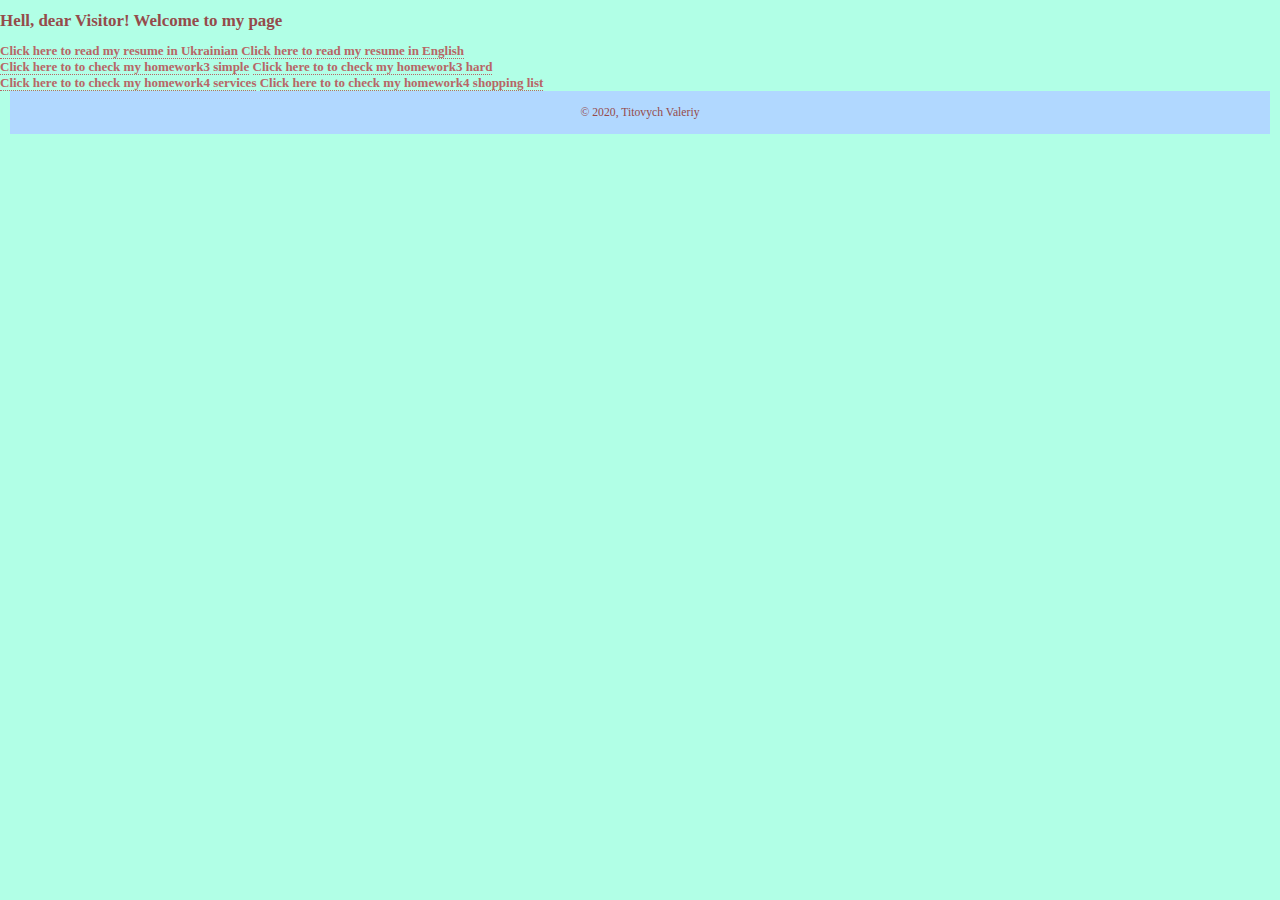
<file: index.html>
<!DOCTYPE html>
<html lang="en">

<head>
    <meta charset="UTF-8">
    <meta name="viewport" content="width=device-width, initial-scale=1.0">
    <title>Valeriy Titovych</title>
    <link rel="stylesheet" type="text/css" href="resume.css">
</head>

<body>
    <h1>Hell, dear Visitor! Welcome to my page</h1>
    <a href="myresumeua.html">Click here to read my resume in Ukrainian</a>
    <a href="myresumeen.html">Click here to read my resume in English</a> <br>
    <a href="/homework3/simple.html">Click here to to check my homework3 simple</a>
    <a href="/homework3/hard.html">Click here to to check my homework3 hard</a> <br>
    <a href="/homework4/part1/services.html">Click here to to check my homework4 services</a>
    <a href="/homework4/part2/shopping-list.html">Click here to to check my homework4 shopping list</a>

    <footer>
        &copy; 2020, Titovych Valeriy
    </footer>
</body>

</html>
</file>
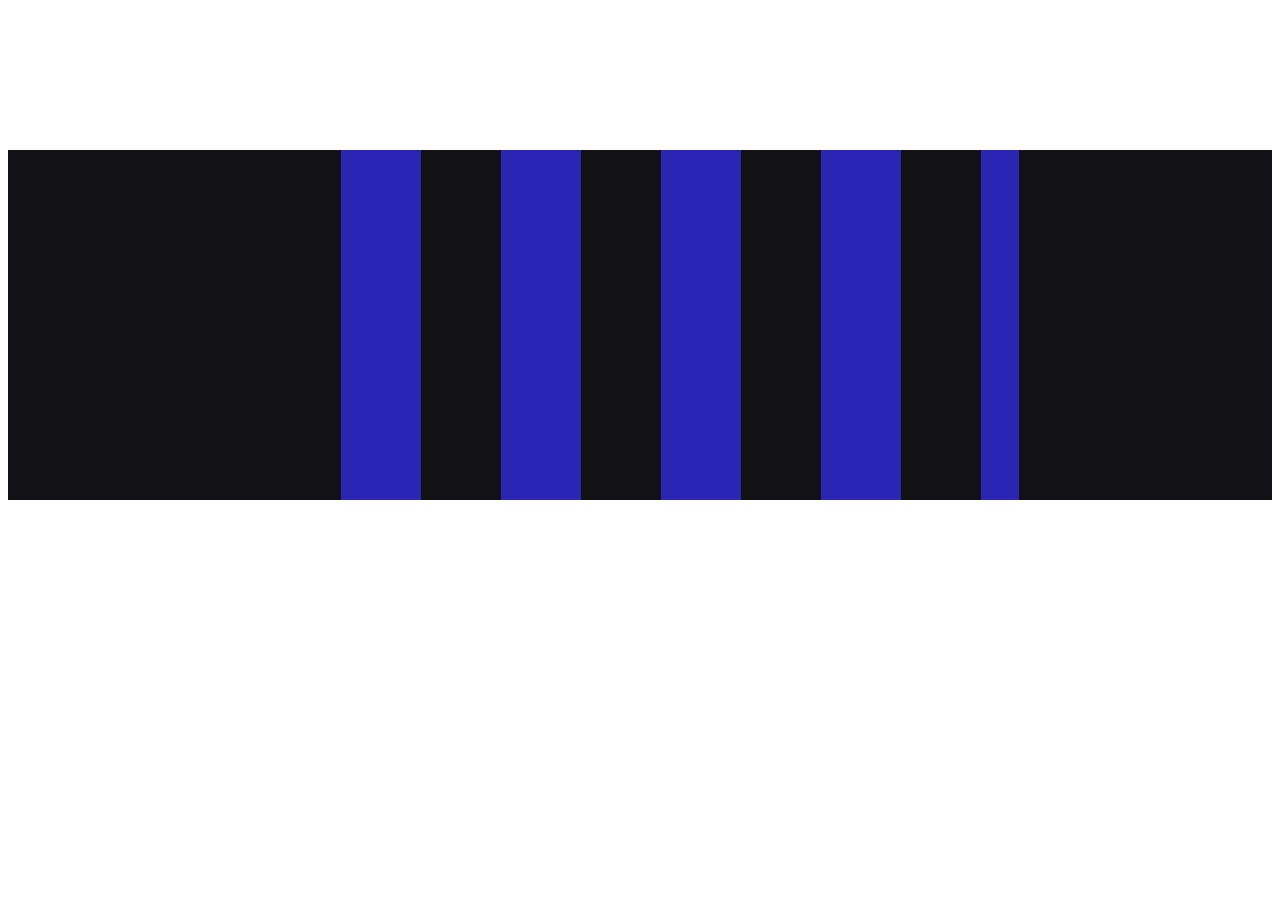
<file: hw5/index.html>
<!DOCTYPE html>
<html lang="en">

<head>
    <meta charset="UTF-8">
    <meta name="viewport" content="width=device-width, initial-scale=1.0">
    <title>Document</title>
    <link rel="stylesheet" href="style.css">
    <link rel="stylesheet" href="./icons/style.css">
</head>

<body>
    <div class="block">
        <div class="center">

        </div>
    </div>
</body>

</html>
</file>
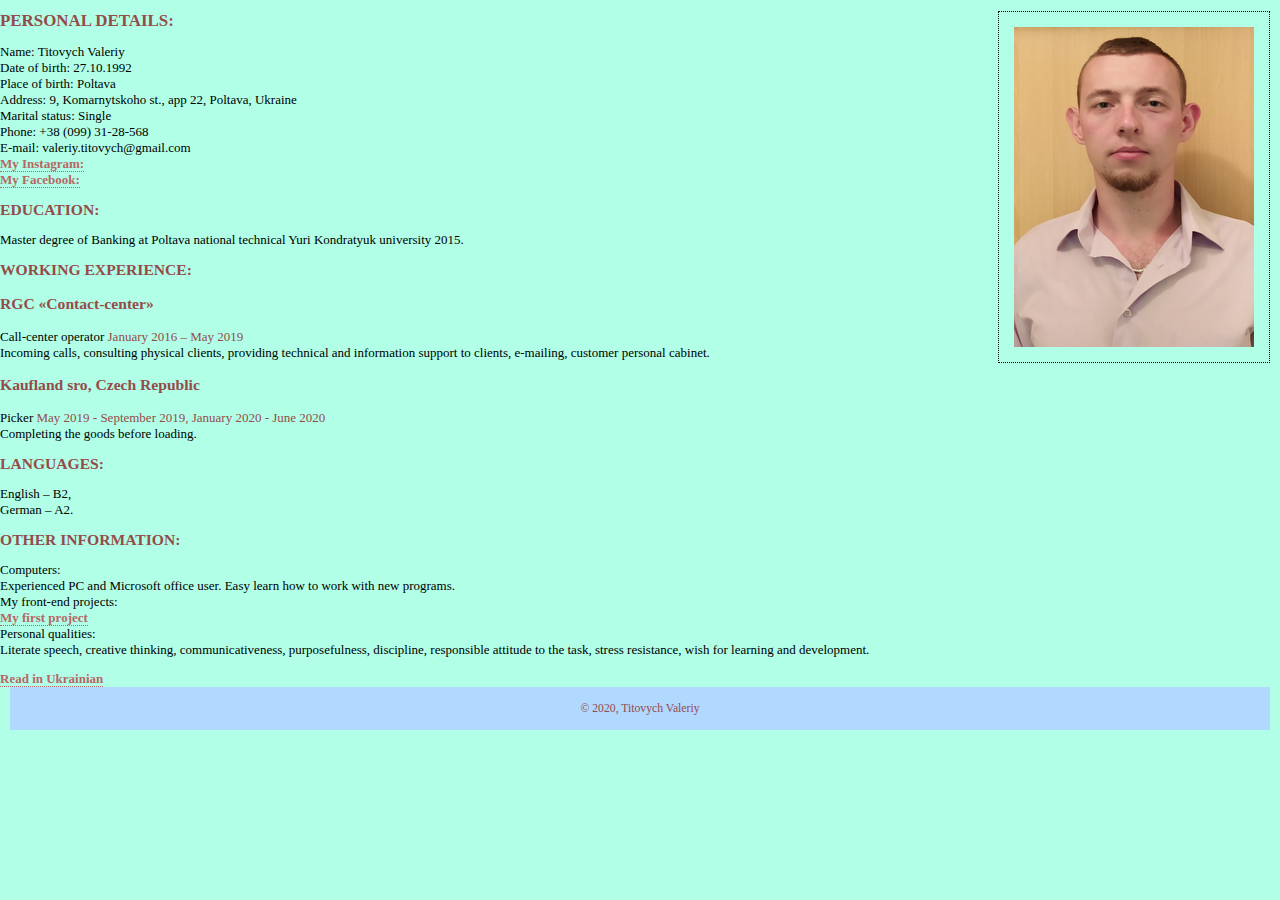
<file: myresumeen.html>
<!DOCTYPE html>
<html lang="en">

<head>
    <meta charset="UTF-8">
    <meta name="viewport" content="width=device-width, initial-scale=1.0">
    <title>Titovych Valeriy Resume</title>
    <link rel="stylesheet" type="text/css" href="resume.css">
</head>

<body>
    <img id="myphoto" src="images/my-photo-thumbnail.png" alt="My photo">
    <div id="personal-details">
        <h1>PERSONAL DETAILS:</h1>
        <p>
            Name: Titovych Valeriy<br>
            Date of birth: 27.10.1992<br>
            Place of birth: Poltava<br>
            Address: 9, Komarnytskoho st., app 22, Poltava, Ukraine<br>
            Marital status: Single<br>
            Phone: +38 (099) 31-28-568<br>
            E-mail: valeriy.titovych@gmail.com<br>
            <a href="http://www.instagram.com/valeriytitovych/?hl=ru">My Instagram:</a> <br>
            <a href="https://www.facebook.com/profile.php?id=100013069983657">My Facebook:</a>
        </p>
    </div>
    <div id="education">
        <h2>EDUCATION:</h2>
        <p>
            Master degree of Banking at Poltava national technical Yuri Kondratyuk university 2015.
        </p>
    </div>
    <div id="work">
        <h2>WORKING EXPERIENCE:</h2>
        <h3>RGC «Contact-center»</h3>
        <p>
            Call-center operator <span>January 2016 – May 2019</span> <br>
            Incoming calls, consulting physical clients, providing technical and information support to clients,
            e-mailing, customer personal cabinet.
        </p>
        <h3>Kaufland sro, Czech Republic</h3>
        <p>
            Picker <span>May 2019 - September 2019, January 2020 - June 2020</span><br>
            Completing the goods before loading.
        </p>
    </div>
    <div id="languages">
        <h2>LANGUAGES:</h2>
        <p>
            English – В2, <br>
            German – A2.
        </p>
    </div>
    <div id="other">
        <h2>OTHER INFORMATION:</h2>
        <p>
            Computers: <br>
            Experienced PC and Microsoft office user. Easy learn how to work with new programs. <br>
            My front-end projects: <br>
            <a href="https://valeriytitovych.github.io/">My first project</a> <br>
            Personal qualities: <br>
            Literate speech, creative thinking, communicativeness, purposefulness, discipline, responsible attitude to
            the task, stress resistance, wish for learning and development.
        </p>
    </div>
    <a href="myresumeua.html">Read in Ukrainian</a>
    <footer>
        &copy; 2020, Titovych Valeriy
    </footer>
</body>

</html>
</file>
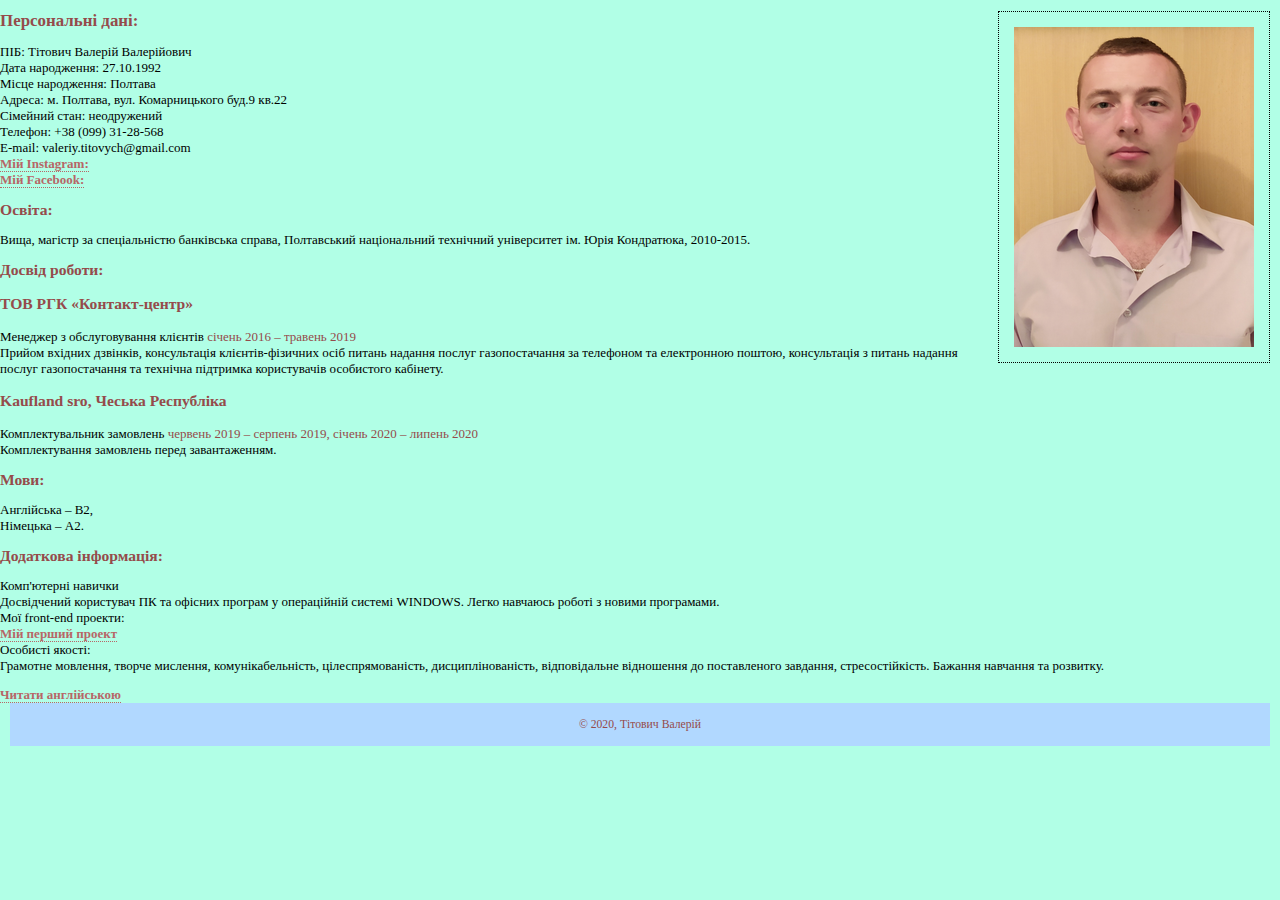
<file: myresumeua.html>
<!DOCTYPE html>
<html lang="ua">

<head>
    <meta charset="UTF-8">
    <meta name="viewport" content="width=device-width, initial-scale=1.0">
    <title>Тітович Валерій Резюме</title>
    <link rel="stylesheet" type="text/css" href="resume.css">
</head>

<body>
    <img id="myphoto" src="images/my-photo-thumbnail.png" alt="Моє фото">
    <div id="personal-details">
        <h1>Персональні дані:</h1>
        <p>
            ПІБ: Тітович Валерій Валерійович <br>
            Дата народження: 27.10.1992<br>
            Місце народження: Полтава<br>
            Адреса: м. Полтава, вул. Комарницького буд.9 кв.22<br>
            Сімейний стан: неодружений<br>
            Телефон: +38 (099) 31-28-568<br>
            E-mail: valeriy.titovych@gmail.com<br>
            <a href="http://www.instagram.com/valeriytitovych/?hl=ru">Мій Instagram:</a> <br>
            <a href="https://www.facebook.com/profile.php?id=100013069983657">Мій Facebook:</a>
        </p>
    </div>
    <div id="education">
        <h2>Освіта:</h2>
        <p>
            Вища, магістр за спеціальністю банківська справа, Полтавський національний технічний університет ім. Юрія
            Кондратюка, 2010-2015.
        </p>
    </div>
    <div id="work">
        <h2>Досвід роботи:</h2>
        <h3>ТОВ РГК «Контакт-центр»</h3>
        <p>
            Менеджер з обслуговування клієнтів <span>січень 2016 – травень 2019</span> <br>
            Прийом вхідних дзвінків, консультація клієнтів-фізичних осіб питань надання послуг газопостачання за
            телефоном та електронною поштою, консультація з питань надання послуг газопостачання та технічна підтримка
            користувачів особистого кабінету.
        </p>
        <h3>Kaufland sro, Чеська Республіка</h3>
        <p>
            Комплектувальник замовлень <span>червень 2019 – серпень 2019, січень 2020 – липень 2020</span><br>
            Комплектування замовлень перед завантаженням.
        </p>
    </div>
    <div id="languages">
        <h2>Мови:</h2>
        <p>
            Англійська – В2, <br>
            Німецька – A2.
        </p>
    </div>
    <div id="other">
        <h2>Додаткова інформація:</h2>
        <p>
            Комп'ютерні навички <br>
            Досвідчений користувач ПК та офісних програм у операційній системі WINDOWS. Легко навчаюсь роботі з новими
            програмами.<br>
            Мої front-end проекти: <br>
            <a href="https://valeriytitovych.github.io/">Мій перший проект</a> <br>
            Особисті якості: <br>
            Грамотне мовлення, творче мислення, комунікабельність, цілеспрямованість, дисциплінованість, відповідальне
            відношення до поставленого завдання, стресостійкість. Бажання навчання та розвитку.
        </p>
    </div>
    <a href="myresumeen.html">Читати англійською</a>
    <footer>
        &copy; 2020, Тітович Валерій
    </footer>
</body>

</html>
</file>
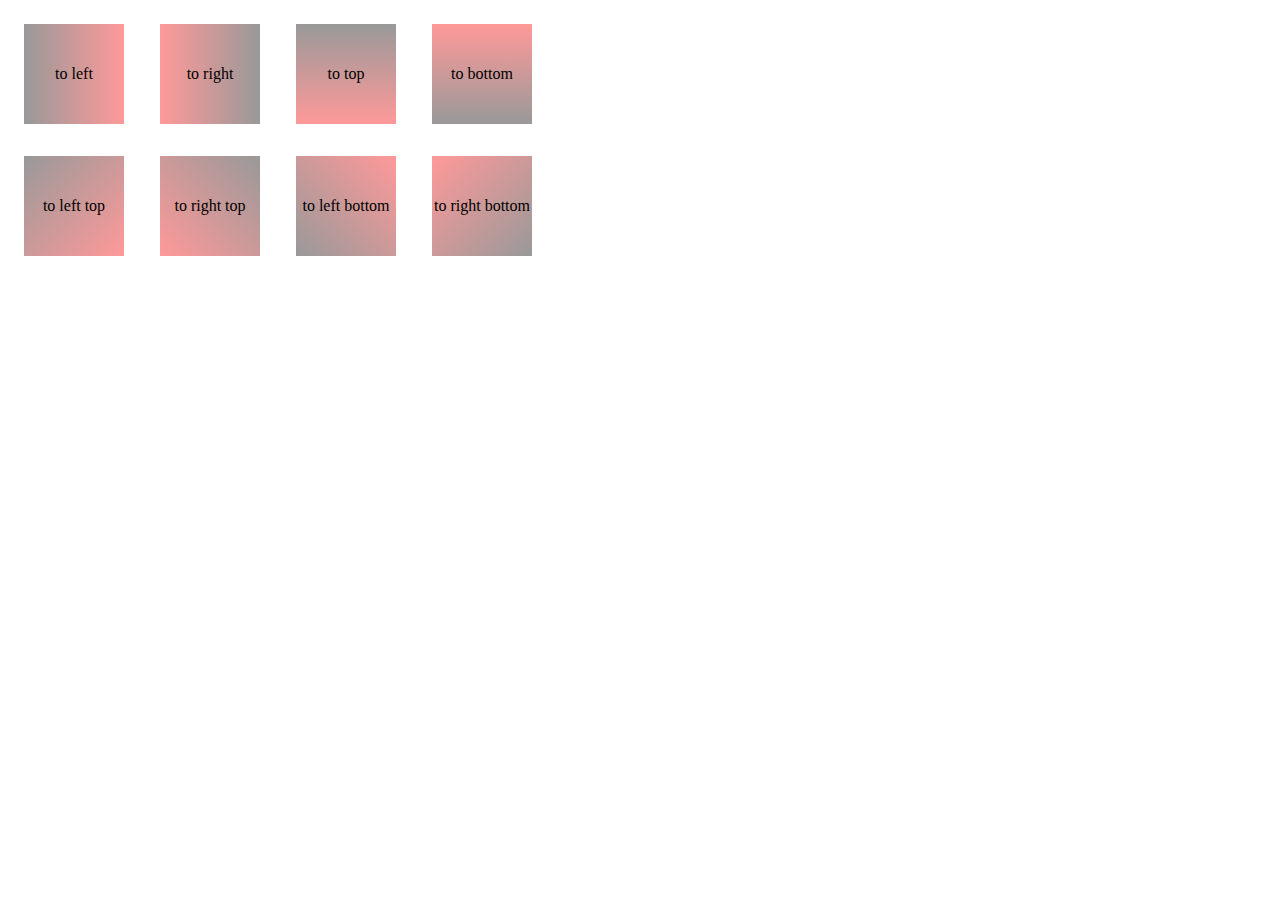
<file: hw5/test.html>
<!DOCTYPE html>
<html>

<head>
    <title>Позиция градиента (использование ключевых слов)</title>
    <style>
        div {
            display: inline-block;
            /* устанавливаем, что элементы <div> становятся блочно-строчными (чтобы выстроились в линейку) */
            width: 100px;
            /* устанавливаем ширину элемента */
            height: 100px;
            /* устанавливаем высоту элемента */
            margin: 1em;
            /* устанавливаем внешние отступы со всех сторон элемента */
            line-height: 100px;
            /* устанавливаем высоту строки (выравниваем по высоте)*/
            text-align: center;
            /* выравниваем текст по центру */
            vertical-align: top;
            /* выравниваем элементы по верху (вертикальное выравнивание)*/
        }

        .test1 {
            background-image: linear-gradient(to left, rgba(255, 0, 0, .4), #999);
            /* градиент размещается справа налево */
        }

        .test2 {
            background-image: linear-gradient(to right, rgba(255, 0, 0, .4), #999);
            /* градиент размещается слева направо */
        }

        .test3 {
            background-image: linear-gradient(to top, rgba(255, 0, 0, .4), #999);
            /* градиент размещается снизу вверх */
        }

        .test4 {
            background-image: linear-gradient(to bottom, rgba(255, 0, 0, .4), #999);
            /* градиент размещается сверху вниз (значение по умолчанию) */
        }

        .test5 {
            background-image: linear-gradient(to left top, rgba(255, 0, 0, .4), #999);
            /* градиент размещается от правого нижнего угла к левому верхнему */
        }

        .test6 {
            background-image: linear-gradient(to right top, rgba(255, 0, 0, .4), #999);
            /* градиент размещается от левого нижнего угла к правому верхнему */
        }

        .test7 {
            background-image: linear-gradient(to left bottom, rgba(255, 0, 0, .4), #999);
            /* градиент размещается от правого верхнего угла к левому нижнему. */
        }

        .test8 {
            background-image: linear-gradient(to right bottom, rgba(255, 0, 0, .4), #999);
            /* градиент размещается от левого верхнего угла к правому нижнему */
        }
    </style>
</head>

<body>
    <div class="test1">to left</div>
    <div class="test2">to right</div>
    <div class="test3">to top</div>
    <div class="test4">to bottom</div><br>
    <div class="test5">to left top</div>
    <div class="test6">to right top</div>
    <div class="test7">to left bottom</div>
    <div class="test8">to right bottom</div>
</body>

</html>
</file>
<file: resume.css>
@font-face {
	font-family: "Alternate Gothic No1 D";
	src: url("./Alternate Gothic No1 D.woff"), 
	     url("./Alternate-Gothic-No1-Regular.ttf");
}

body {
       font-family:      Georgia, "New York", "Times New Roman", serif;
       background-color: #b1ffe6;
       font-size:        small;
       margin:           0px;
}

 h1 {
        font-size:        130%;
        color:            #954b4b;
}
      
h2 { 
        font-size:        120%; 
        color:            #954b4b;
}

h3 { 
    font-size:        120%; 
    color:            #954b4b;
}

a:link {
        color:            #b76666;
        text-decoration:  none;
        border-bottom:    thin dotted #b76666;
        font-weight: bold;
}
      
a:visited {
        color:            #675c47;
        text-decoration:  none;
        border-bottom:    thin dotted #675c47;
        font-weight: bold;
}

footer {
    background-color: #b1d8ff;
    color:            #954b4b;
    text-align:       center;
    padding:          15px;
    margin: 0px 10px 10px 10px;
    font-size:        90%;
}

span {
    color:            #954b4b;
}

img#myphoto {
        float: right;
        border: thin dotted;
        padding: 15px; 
        margin-right: 10px; 
}
</file>
<file: hw5/style.css>
.center {
    background: repeating-linear-gradient(to right,
                #121116,
                #121116 80px,
                #2a25b2 80px,
                #2a25b2 160px);                    
    height: 350px;
    width: 60%; 
}

.block {
    display: flex;
    justify-content: center;    
    background-color: #121116;
    margin-top: 150px;
}
</file>
<file: hw5/icons/style.css>
@font-face {
  font-family: 'icomoon';
  src:  url('fonts/icomoon.eot?k3w0yr');
  src:  url('fonts/icomoon.eot?k3w0yr#iefix') format('embedded-opentype'),
    url('fonts/icomoon.ttf?k3w0yr') format('truetype'),
    url('fonts/icomoon.woff?k3w0yr') format('woff'),
    url('fonts/icomoon.svg?k3w0yr#icomoon') format('svg');
  font-weight: normal;
  font-style: normal;
  font-display: block;
}

[class^="icon-"], [class*=" icon-"] {
  /* use !important to prevent issues with browser extensions that change fonts */
  font-family: 'icomoon' !important;
  speak: never;
  font-style: normal;
  font-weight: normal;
  font-variant: normal;
  text-transform: none;
  line-height: 1;

  /* Better Font Rendering =========== */
  -webkit-font-smoothing: antialiased;
  -moz-osx-font-smoothing: grayscale;
}

.icon-drible:before {
  content: "\e901";
  color: #fff;
}
.icon-facebook:before {
  content: "\e902";
  color: #fff;
}
.icon-google:before {
  content: "\e903";
  color: #fff;
}
.icon-path1:before {
  content: "\e904";
  color: #00c7fc;
}
.icon-path2:before {
  content: "\e905";
  color: #fff;
}
.icon-path3:before {
  content: "\e906";
  color: #fff;
}
.icon-path4:before {
  content: "\e907";
  color: #fff;
}
.icon-path5:before {
  content: "\e908";
  color: #fff;
}
.icon-path6:before {
  content: "\e909";
  color: #fff;
}
.icon-path7:before {
  content: "\e900";
  color: #00c7fc;
}
.icon-tweeter:before {
  content: "\e90a";
  color: #fff;
}
</file>
